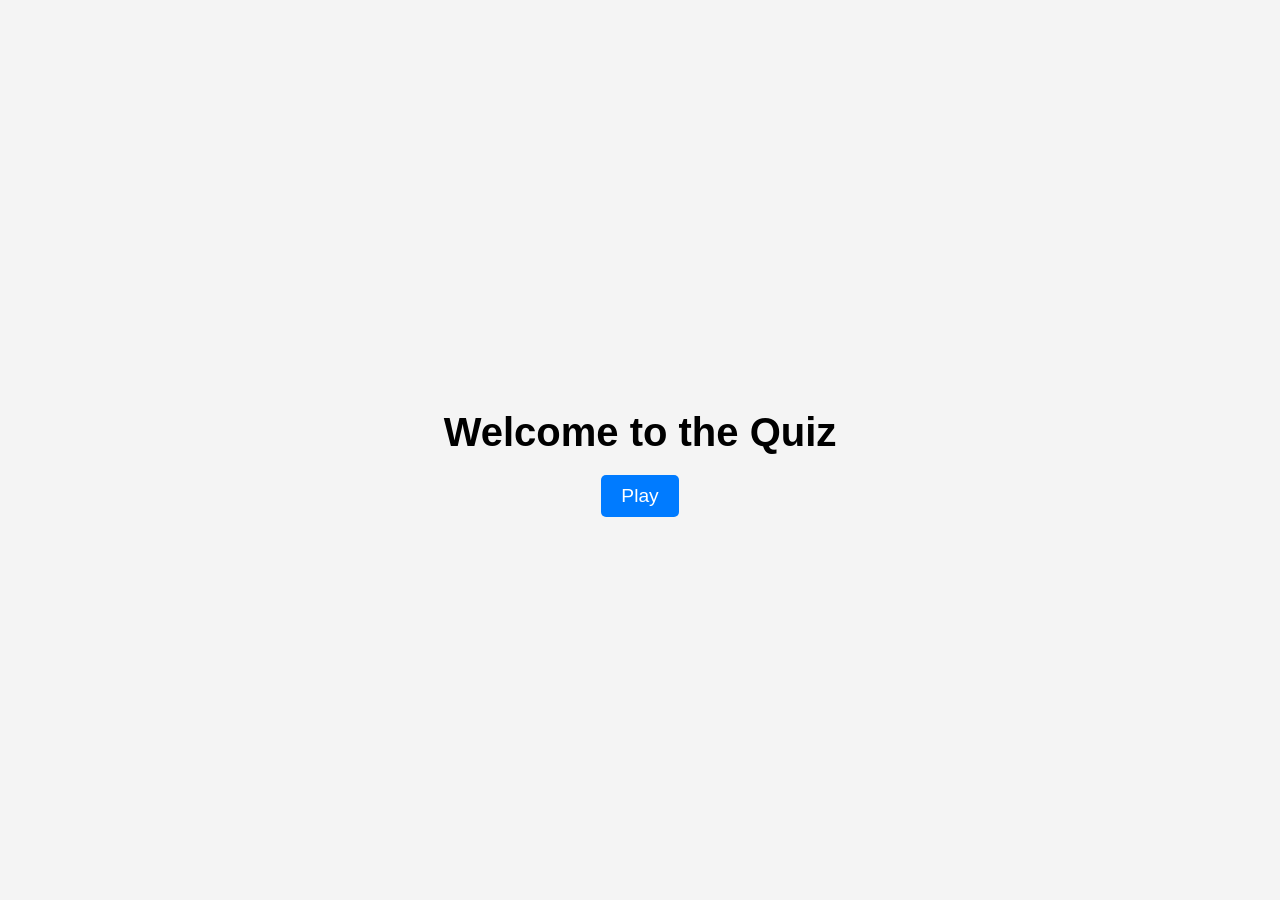
<file: index.html>
<!DOCTYPE html>
<html lang="en">
<head>
    <meta charset="UTF-8">
    <meta name="viewport" content="width=device-width, initial-scale=1.0">
    <title>Quiz App</title>
    <link rel="stylesheet" href="styles.css">
</head>
<body>
    <div class="container">
        <h1>Welcome to the Quiz</h1>
        <a href="quiz.html" class="btn">Play</a>
    </div>
</body>
</html>
</file>
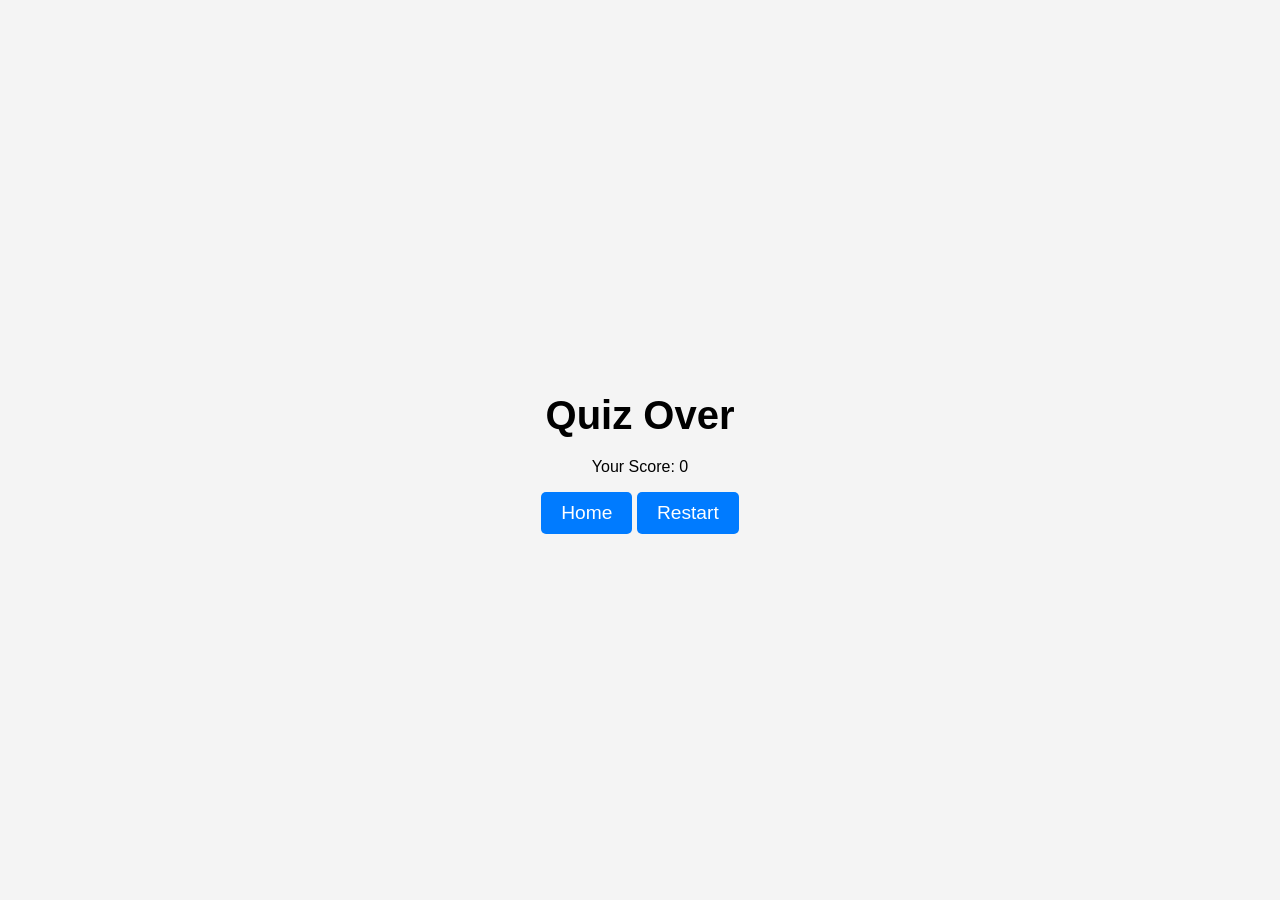
<file: end.html>
<!DOCTYPE html>
<html lang="en">
<head>
    <meta charset="UTF-8">
    <meta name="viewport" content="width=device-width, initial-scale=1.0">
    <title>Quiz End</title>
    <link rel="stylesheet" href="styles.css">
</head>
<body>
    <div class="container">
        <h1>Quiz Over</h1>
        <p id="final-score">Your Score: 0</p>
        <a href="index.html" class="btn">Home</a>
        <a href="quiz.html" class="btn">Restart</a>
    </div>
</body>
</html>
</file>
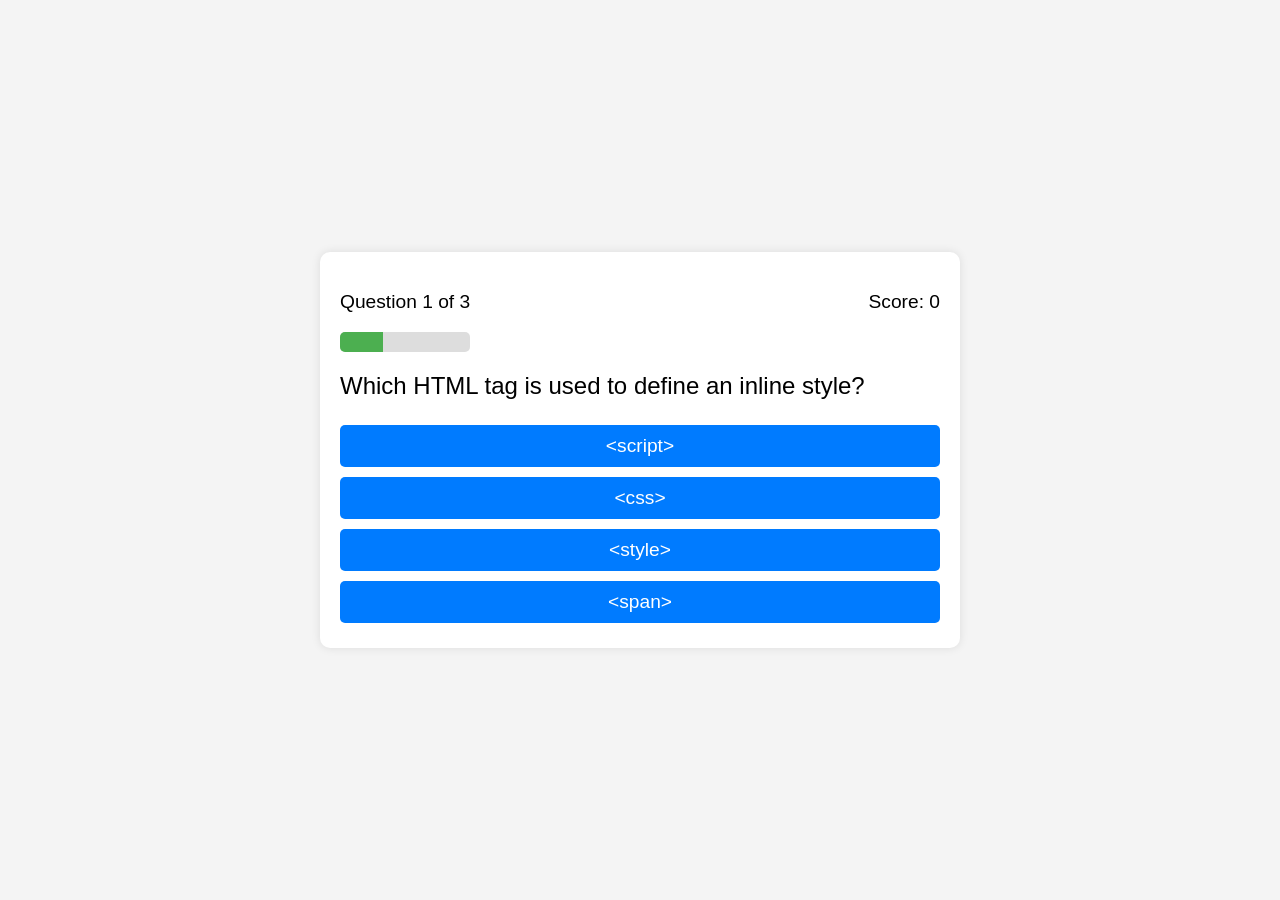
<file: quiz.html>
<!DOCTYPE html>
<html lang="en">
<head>
    <meta charset="UTF-8">
    <meta name="viewport" content="width=device-width, initial-scale=1.0">
    <title>Quiz Game</title>
    <link rel="stylesheet" href="styles.css">
</head>
<body>
    <div class="quiz-container">
        <div class="hud">
            <div class="hud-item">
                <p id="progress">Question X of Y</p>
                <div id="progress-bar-container">
                    <div id="progress-bar"></div>
                </div>
            </div>
            <div class="hud-item">
                <p id="score">Score: 0</p>
            </div>
        </div>
        <div id="question-container">
            <div id="question">Question text</div>
            <div id="answer-buttons" class="btn-container">
                <button class="btn">Answer 1</button>
                <button class="btn">Answer 2</button>
                <button class="btn">Answer 3</button>
                <button class="btn">Answer 4</button>
            </div>
        </div>
    </div>
    <script src="script.js"></script>
</body>
</html>
</file>
<file: styles.css>
body {
    display: flex;
    justify-content: center;
    align-items: center;
    height: 100vh;
    background-color: #f4f4f4;
    margin: 0;
    font-family: Arial, sans-serif;
}

.container {
    text-align: center;
}

h1 {
    font-size: 2.5rem;
    margin-bottom: 20px;
}

.btn {
    display: inline-block;
    padding: 10px 20px;
    font-size: 1.2rem;
    color: #fff;
    background-color: #007BFF;
    border: none;
    border-radius: 5px;
    text-decoration: none;
    cursor: pointer;
    transition: background-color 0.3s;
}

.btn:hover {
    background-color: #0056b3;
}
.quiz-container {
    width: 600px;
    margin: auto;
    padding: 20px;
    background-color: #fff;
    border-radius: 10px;
    box-shadow: 0 0 10px rgba(0, 0, 0, 0.1);
}

#question {
    font-size: 1.5rem;
    margin-bottom: 20px;
}

.btn-container {
    display: flex;
    flex-direction: column;
}

.btn-container .btn {
    margin: 5px 0;
}

.btn:hover {
    background-color: #0056b3;
}
.correct {
    background-color: green;
}

.incorrect {
    background-color: red;
}
.hud {
    display: flex;
    justify-content: space-between;
    margin-bottom: 20px;
}

.hud-item {
    font-size: 1.2rem;
}
#progress-bar-container {
    width: 100%;
    background-color: #ddd;
    border-radius: 5px;
    overflow: hidden;
    margin-top: 10px;
}

#progress-bar {
    height: 20px;
    background-color: #4caf50;
    width: 0;
    transition: width 0.5s;
}
</file>
